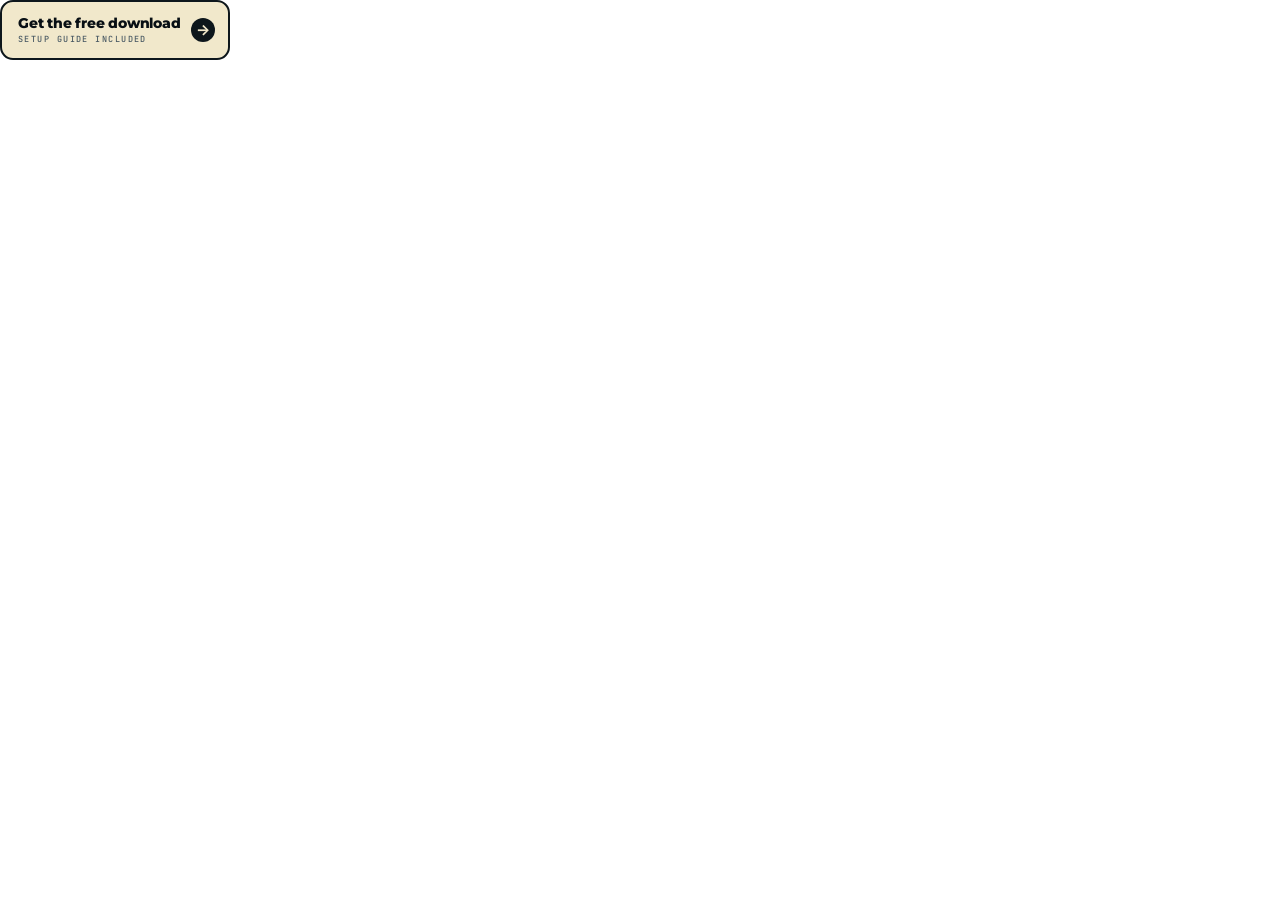
<file: assets/src/header-buttons.html>
<!doctype html><html><head><meta charset="utf-8">
<link href="https://fonts.googleapis.com/css2?family=Inter:wght@700&family=JetBrains+Mono:wght@500&family=Montserrat:wght@700;800&display=swap" rel="stylesheet">
<style>
/* The README header buttons, one image each so each keeps its own link.
   Open with #download, #join, #sessions or #club. Cream is the primary action,
   signal blue the second, navy the two that follow. Every button has a rim, so
   cream holds on GitHub's light theme and navy holds on its dark one.
   Render at scale 3 on a wide transparent window, then trim. */
html,body{margin:0;padding:0;background:transparent}
.b{box-sizing:border-box;width:max-content;height:60px;border-radius:13px;display:flex;align-items:center;justify-content:space-between;gap:10px;padding:0 13px 0 16px;overflow:hidden;position:relative}
.w{display:flex;flex-direction:column;gap:5px;min-width:0}
.t{font-family:Montserrat,system-ui,sans-serif;font-weight:800;font-size:14px;line-height:1;letter-spacing:-.015em;white-space:nowrap}
.s{font-family:"JetBrains Mono",monospace;font-weight:500;font-size:8.5px;line-height:1;letter-spacing:.17em;white-space:nowrap}
.a{flex:none;width:24px;height:24px;border-radius:50%;display:flex;align-items:center;justify-content:center;font-family:Inter,system-ui,sans-serif;font-weight:700;font-size:15px;line-height:1}
.a span{transform:translateY(-1px)}
.cream{background:#f1e8cb;border:2px solid #0d161b;color:#080f14}
.cream .s{color:#4a5a64}
.cream .a{background:#0d161b;color:#f1e8cb}
.blue{background:#0b7fc7;border:2px solid #075a8e;color:#fff}
.blue .s{color:#d3ecfb}
.blue .a{background:#fff;color:#0b7fc7}
.navy{background:#0d161b;border:1px solid rgba(241,232,203,.28);color:#f1e8cb}
.navy::before{content:"";position:absolute;inset:0;background:radial-gradient(140px 70px at 100% 0%,rgba(11,127,199,.30),transparent 70%)}
.navy>*{position:relative}
.navy .s{color:#8fa6b3}
.navy .a{background:rgba(241,232,203,.12);color:#f1e8cb;border:1px solid rgba(241,232,203,.25)}
</style></head><body>
<div id="m"></div>
<script>
const B={
  download:["cream","Get the free download","SETUP GUIDE INCLUDED"],
  join:["blue","Join the club free","FREE, NO CARD NEEDED"],
  sessions:["navy","Live sessions","SAVE YOUR SEAT"],
  club:["navy","Agent Ops Club","SEE WHAT IS INSIDE"],
};
const [c,t,s]=B[location.hash.slice(1)]||B.download;
document.getElementById("m").innerHTML=`<div class="b ${c}"><div class="w"><div class="t">${t}</div><div class="s">${s}</div></div><div class="a"><span>&#8594;</span></div></div>`;
</script>
</body></html>
</file>
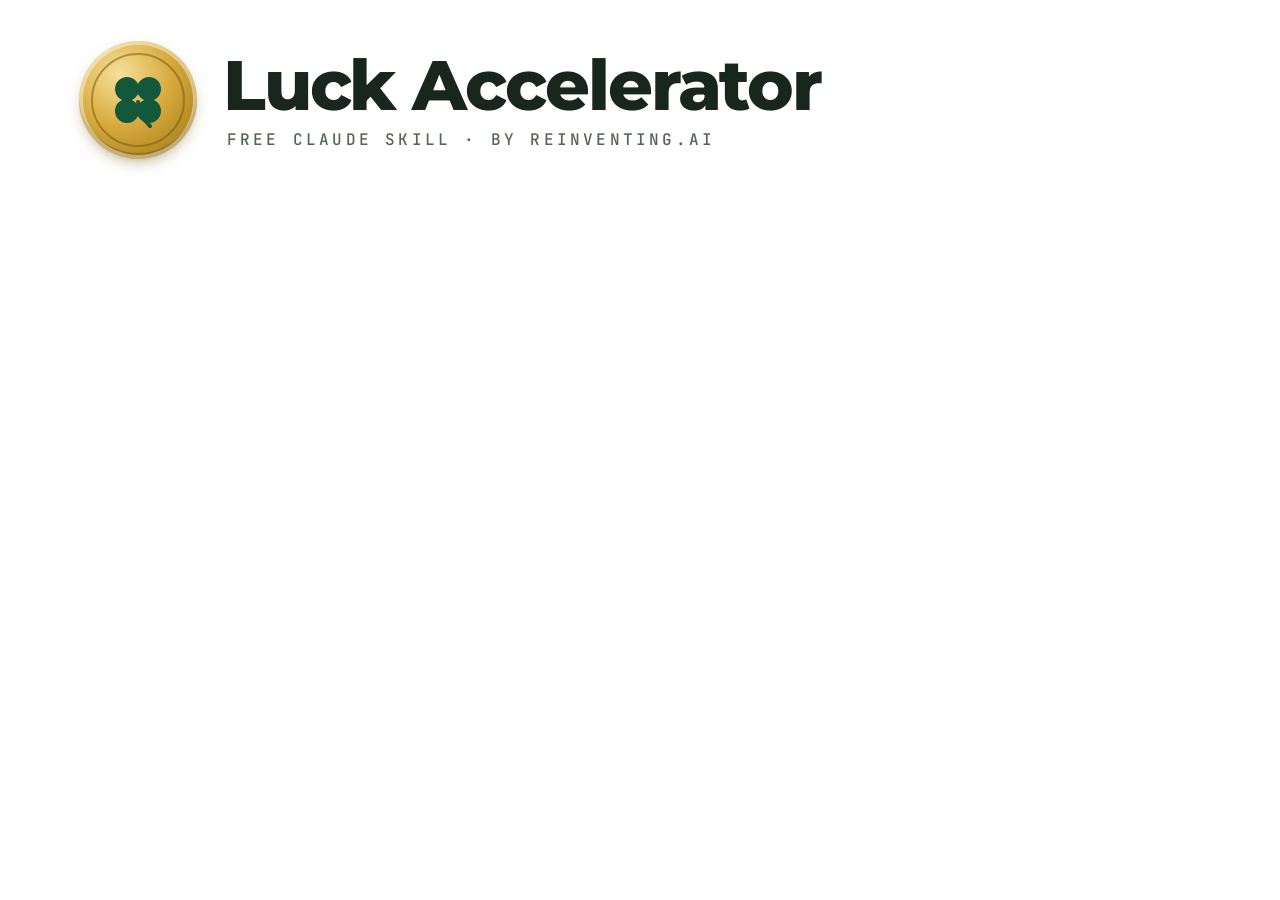
<file: assets/src/logo.html>
<!doctype html><html><head><meta charset="utf-8">
<link href="https://fonts.googleapis.com/css2?family=JetBrains+Mono:wght@500;700&family=Montserrat:wght@800&display=swap" rel="stylesheet">
<style>
/* The README wordmark. The mark is the dashboard's own clover coin. Open with
   #dark for the cream version GitHub's dark theme gets; the default is ink for
   the light theme. Render at --window-size=900,200, scale 2. */
html,body{margin:0;padding:0;background:transparent}
:root{--ink:#18261d;--sub:#56645a}
.dark{--ink:#f1e8cb;--sub:#a9b8ad}
.l{width:900px;height:200px;display:flex;align-items:center;justify-content:center;gap:26px}
.coin{position:relative;width:118px;height:118px;border-radius:50%;background:radial-gradient(circle at 34% 28%,#f7e09a 0%,#d6a93c 46%,#94700f 100%);box-shadow:inset 0 0 0 4px rgba(255,255,255,.42),inset 0 -6px 0 rgba(0,0,0,.18),0 6px 16px -6px rgba(120,85,10,.6)}
.coin::before{content:"";position:absolute;inset:12px;border-radius:50%;border:2.5px solid rgba(122,90,15,.55)}
.coin svg{position:absolute;inset:27px}
.w{display:flex;flex-direction:column;gap:9px}
.name{font-family:Montserrat,system-ui,sans-serif;font-weight:800;font-size:70px;line-height:1;letter-spacing:-.03em;color:var(--ink);white-space:nowrap}
.tag{font-family:"JetBrains Mono",monospace;font-weight:500;font-size:16px;letter-spacing:.2em;color:var(--sub);padding-left:4px}
</style></head><body>
<div class="l" id="l">
<div class="coin"><svg viewBox="0 0 64 64"><g fill="#13583a"><circle cx="21" cy="21" r="12"/><circle cx="43" cy="21" r="12"/><circle cx="21" cy="43" r="12"/><circle cx="43" cy="43" r="12"/></g><path d="M32 34 C34 46 38 52 44 58" stroke="#13583a" stroke-width="4" fill="none" stroke-linecap="round"/></svg></div>
<div class="w"><div class="name">Luck Accelerator</div><div class="tag">FREE CLAUDE SKILL · BY REINVENTING.AI</div></div>
</div>
<script>if(location.hash==="#dark")document.getElementById("l").classList.add("dark")</script>
</body></html>
</file>
